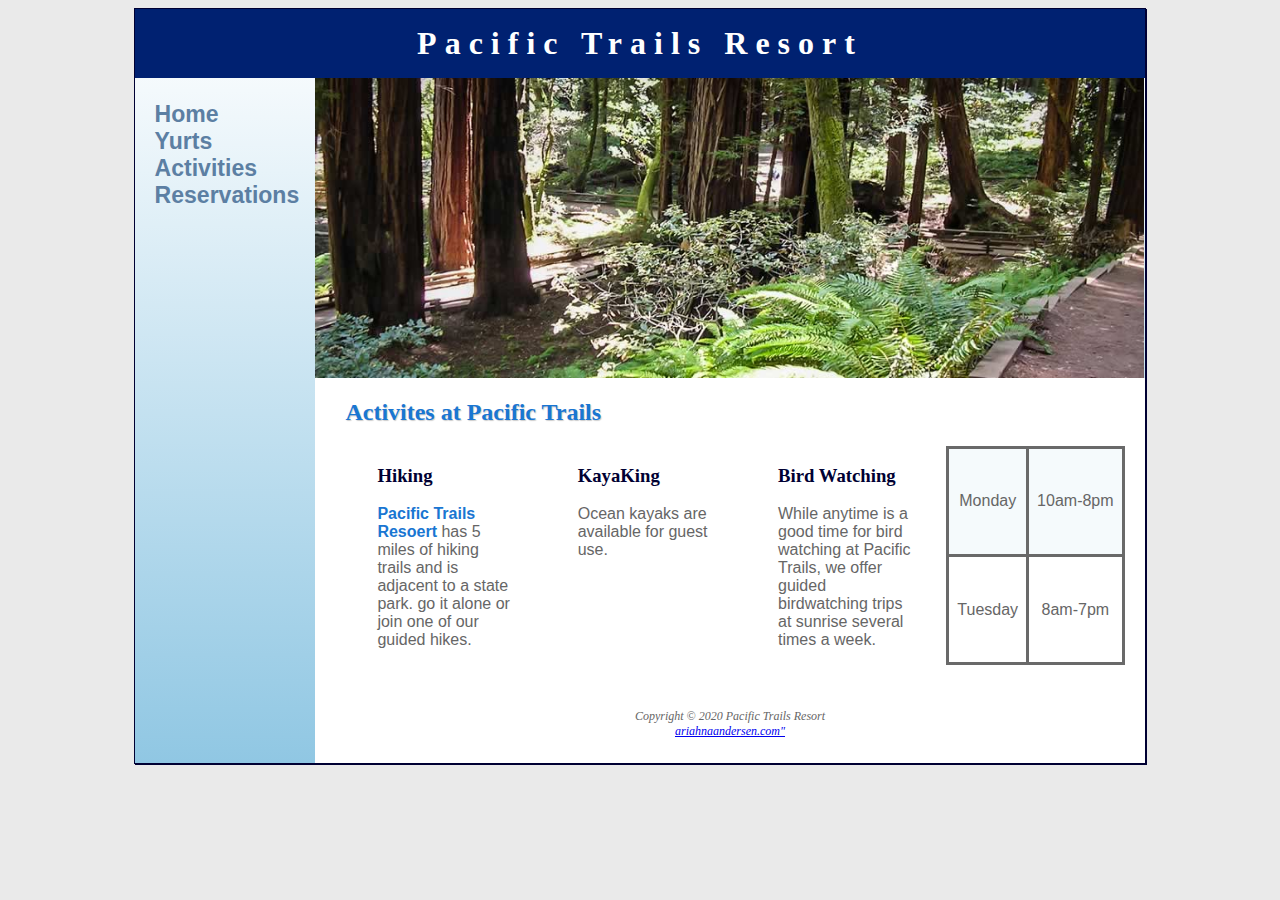
<file: activities.html>
<!DOCTYPE html>
<html lang="en">
<head>
    <title>Pacific Trails Resort :: Activities</title>
    <link href="pacific.css" rel="stylesheet">
    <meta charset="utf-8">
    <meta name="viewport" content="width=device-width, initial-scale=1.0">
    <meta name="description" content="Welcome to Pacific Trails Resort.Experience nature in yurts with hiking, kayaking, and bird watching at Pacific Trails Resort in Zephyr, CA.">
    <style>
        td{border: solid dimgrey}
    </style>
</head>
<body class="content">
<div id="wrapper">
    <header>
        <h1><a href="index.html">Pacific Trails Resort</a></h1>
    </header>
    <nav>
        <ul>
            <li><a href="index.html">Home</a></li>
            <li><a href="yurts.html">Yurts</a></li>
            <li><a href="activities.html">Activities</a></li>
            <li><a href="reservations.html">Reservations</a>
        </ul>
    </nav>
    <div id="trailhero">
    </div>
    <main>
        <h2>Activites at Pacific Trails</h2>
        <section>
            <h3>Hiking</h3>
            <p><span class="resort">Pacific Trails Resoert</span> has 5 miles of hiking trails and is adjacent to a state park. go it alone or join one of our guided hikes.</p>
        </section>
        <section>
            <h3>KayaKing</h3>
            <p>Ocean kayaks are available for guest use.</p>
        </section>
        <section>
            <h3>Bird Watching</h3>
            <p>While anytime is a good time for bird watching at Pacific Trails, we offer guided birdwatching trips at sunrise several times a week.</p>
        </section>
        <table style="border: solid black">
            <tr>
                <td>Monday</td>
                <td>10am-8pm</td>

            </tr>
            <tr>
                <td>Tuesday</td>
                <td>8am-7pm</td>
            </tr>
        </table>
    </main>
    <footer>
        Copyright &copy; 2020 Pacific Trails Resort<br>
        <a href="ariahnaandersen.com">ariahnaandersen.com"</a>
    </footer>
</div>
</body>
</html>
</file>
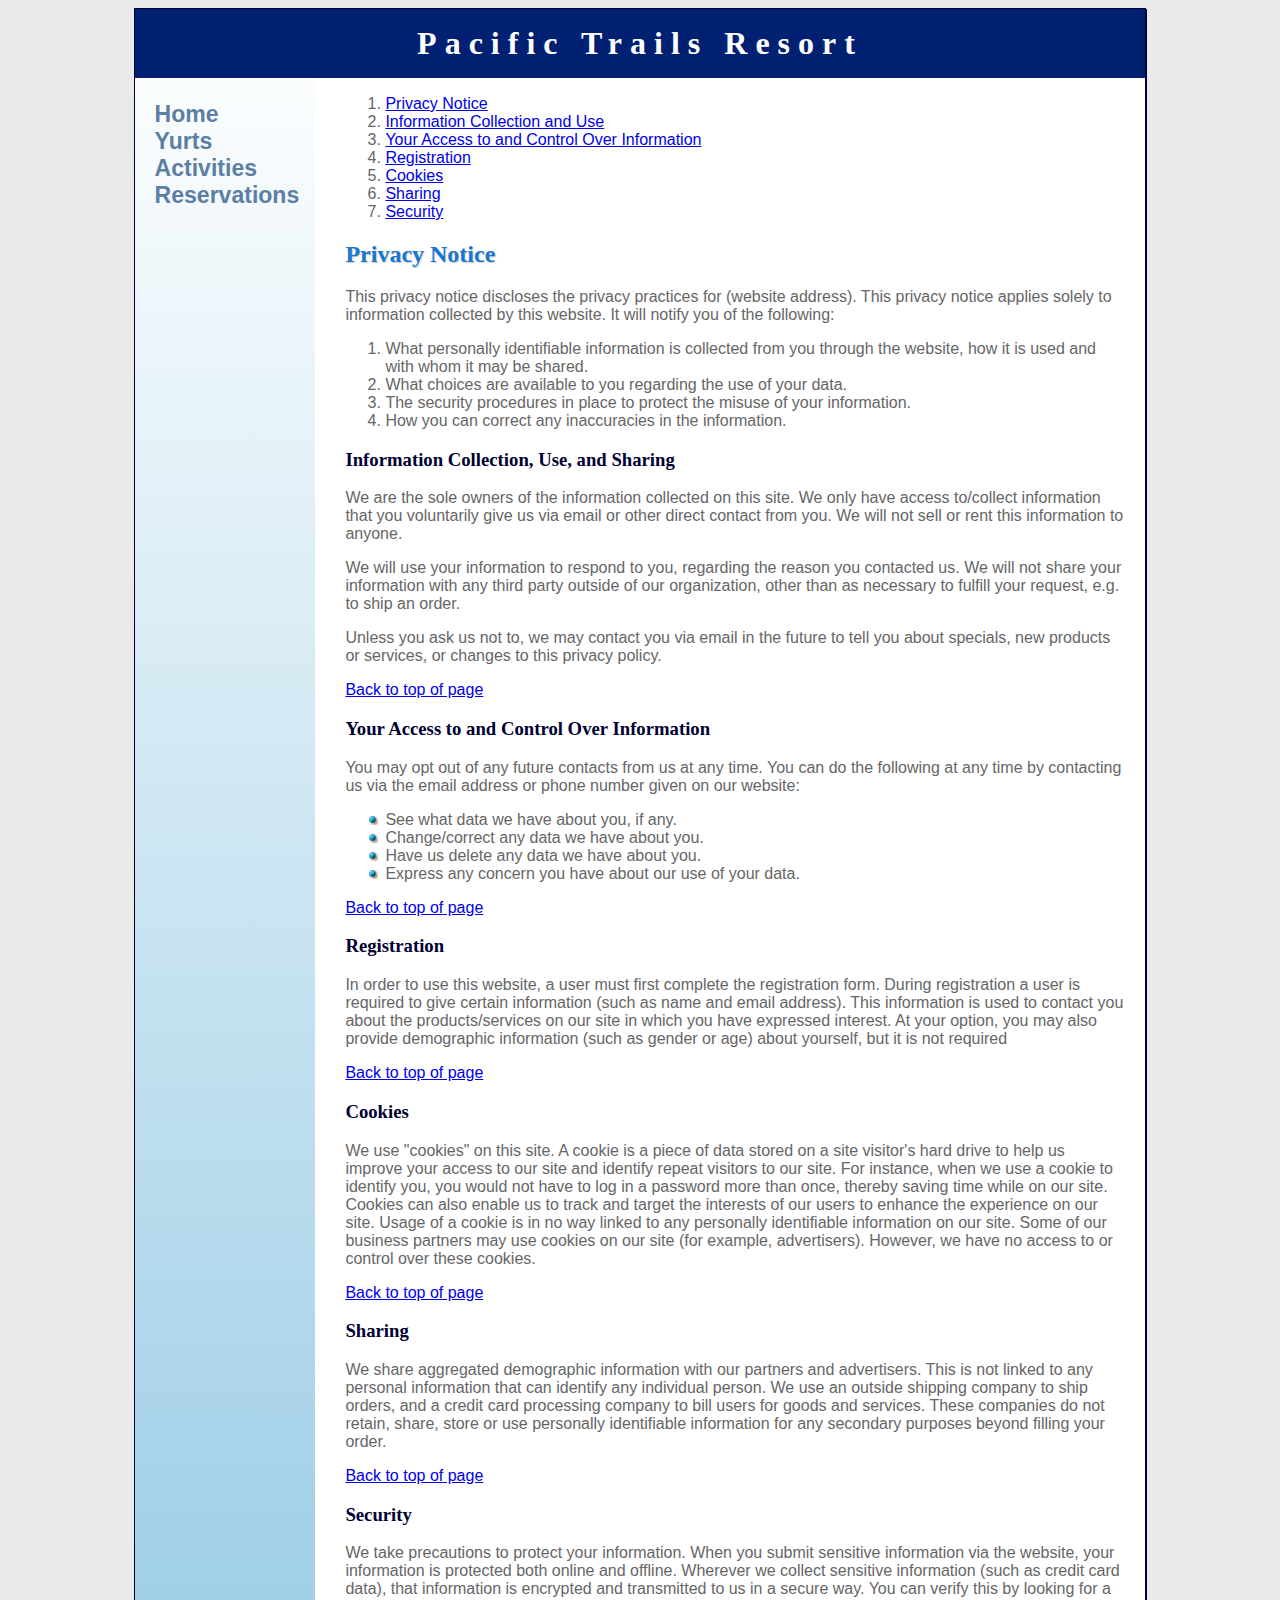
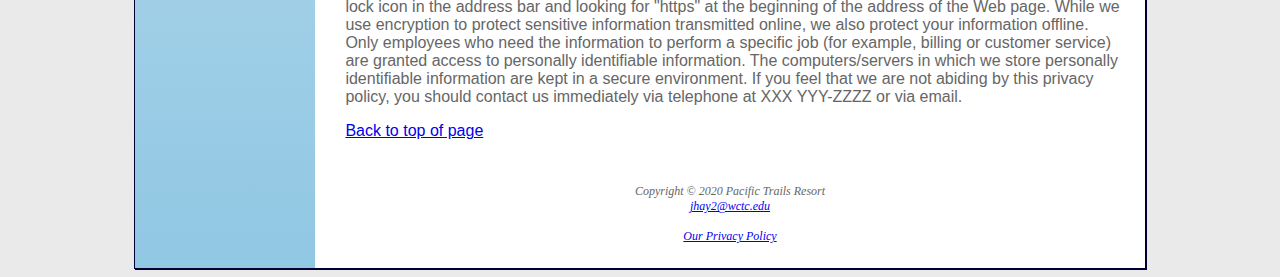
<file: privacy (1).html>
<!DOCTYPE html>
<html lang="en">
    <head>
        <title>Pacific Trails Resort :: Privacy Policy</title>
        <meta charset="utf-8">
        <meta name="viewport" content="width=device-width, initial-scale=1.0">
        <link rel="stylesheet" href="pacific.css">
        <link rel="icon" href="favicon.ico" type="image/x-icon">
        <meta name="author" content="Jonathan Hay">
        <!--
            Pacific Trails Resort Case Study from "Basics of Web Design, 4th Edition"
            Chapter 8: index.html
            Solution coded by: Jonathan Hay (jhay2@wctc.edu) Fall 2020
        -->
    </head>
    <body>
        <div id="wrapper">
            <header>
                <h1>Pacific Trails Resort</h1>
            </header>
            <nav>
                <ul>
                    <li><a href="index.html">Home</a></li>
                    <li><a href="yurts.html">Yurts</a></li>
                    <li><a href="activities.html">Activities</a></li>
                    <li><a href="reservations.html">Reservations</a></li>
                </ul>
            </nav>
            <div id="privacyhero"></div>
            <main>
                <ol id="top">
                    <li><a href="#notice">Privacy Notice</a> </li>
                    <li><a href="#collection">Information Collection and Use</a></li>
                    <li><a href="#control">Your Access to and Control Over Information</a></li>
                    <li><a href="#registration">Registration</a></li>
                    <li><a href="#cookies">Cookies</a></li>
                    <li><a href="#sharing">Sharing</a></li>
                    <li><a href="#security">Security</a></li>
                </ol>

                <h2 id="notice">Privacy Notice</h2>

                <p>This privacy notice discloses the privacy practices for (website address).
                    This privacy notice applies solely to information collected by this website.
                    It will notify you of the following:</p>
                <ol>
                    <li>What personally identifiable information is collected from you through the website, how it is used and with whom it may be shared.</li>
                    <li>What choices are available to you regarding the use of your data.</li>
                    <li>The security procedures in place to protect the misuse of your information.</li>
                    <li>How you can correct any inaccuracies in the information.</li>
                </ol>

                <h3 id="collection">Information Collection, Use, and Sharing</h3>

                <p>
                We are the sole owners of the information collected on this site. We only have access to/collect information that you voluntarily give us via email or other direct contact from you. We will not sell or rent this information to anyone.
                </p>
                <p>
                We will use your information to respond to you, regarding the reason you contacted us. We will not share your information with any third party outside of our organization, other than as necessary to fulfill your request, e.g. to ship an order.
                </p>
                <p>
                Unless you ask us not to, we may contact you via email in the future to tell you about specials, new products or services, or changes to this privacy policy.
                </p>
                <a href="#top">Back to top of page</a>

                <h3 id="control">Your Access to and Control Over Information</h3>
                <p>
                You may opt out of any future contacts from us at any time. You can do the following at any time by contacting us via the email address or phone number given on our website:
                </p>
                <ul>
                    <li>See what data we have about you, if any.</li>
                    <li>Change/correct any data we have about you.</li>
                    <li>Have us delete any data we have about you.</li>
                    <li>Express any concern you have about our use of your data.</li>
                </ul>
                <a href="#top">Back to top of page</a>

                <h3 id="registration">Registration</h3>
                <p>
                In order to use this website, a user must first complete the registration form. During registration a user is required to give certain information (such as name and email address). This information is used to contact you about the products/services on our site in which you have expressed interest. At your option, you may also provide demographic information (such as gender or age) about yourself, but it is not required
                </p>
                <a href="#top">Back to top of page</a>

                <h3 id="cookies">Cookies</h3>
                <p>
                We use "cookies" on this site. A cookie is a piece of data stored on a site visitor's hard drive to help us improve your access to our site and identify repeat visitors to our site. For instance, when we use a cookie to identify you, you would not have to log in a password more than once, thereby saving time while on our site. Cookies can also enable us to track and target the interests of our users to enhance the experience on our site. Usage of a cookie is in no way linked to any personally identifiable information on our site.

                Some of our business partners may use cookies on our site (for example, advertisers). However, we have no access to or control over these cookies.
                </p>
                <a href="#top">Back to top of page</a>

                <h3 id="sharing">Sharing</h3>
                <p>
                We share aggregated demographic information with our partners and advertisers. This is not linked to any personal information that can identify any individual person.

                We use an outside shipping company to ship orders, and a credit card processing company to bill users for goods and services. These companies do not retain, share, store or use personally identifiable information for any secondary purposes beyond filling your order.
                </p>
                <a href="#top">Back to top of page</a>

                <h3 id="security">Security</h3>

                <p>
                We take precautions to protect your information. When you submit sensitive information via the website, your information is protected both online and offline.

                Wherever we collect sensitive information (such as credit card data), that information is encrypted and transmitted to us in a secure way. You can verify this by looking for a lock icon in the address bar and looking for "https" at the beginning of the address of the Web page.

                While we use encryption to protect sensitive information transmitted online, we also protect your information offline. Only employees who need the information to perform a specific job (for example, billing or customer service) are granted access to personally identifiable information. The computers/servers in which we store personally identifiable information are kept in a secure environment.

                If you feel that we are not abiding by this privacy policy, you should contact us immediately via telephone at XXX YYY-ZZZZ or via email.
                </p>
                <a href="#top">Back to top of page</a>
            </main>
            <footer>
                Copyright &copy; 2020 Pacific Trails Resort<br>
                <a href="mailto:jhay2@wctc.edu">jhay2@wctc.edu</a><br><br>
                <a href="privacy.html">Our Privacy Policy</a>

            </footer>
        </div>
    </body>
</html>
</file>
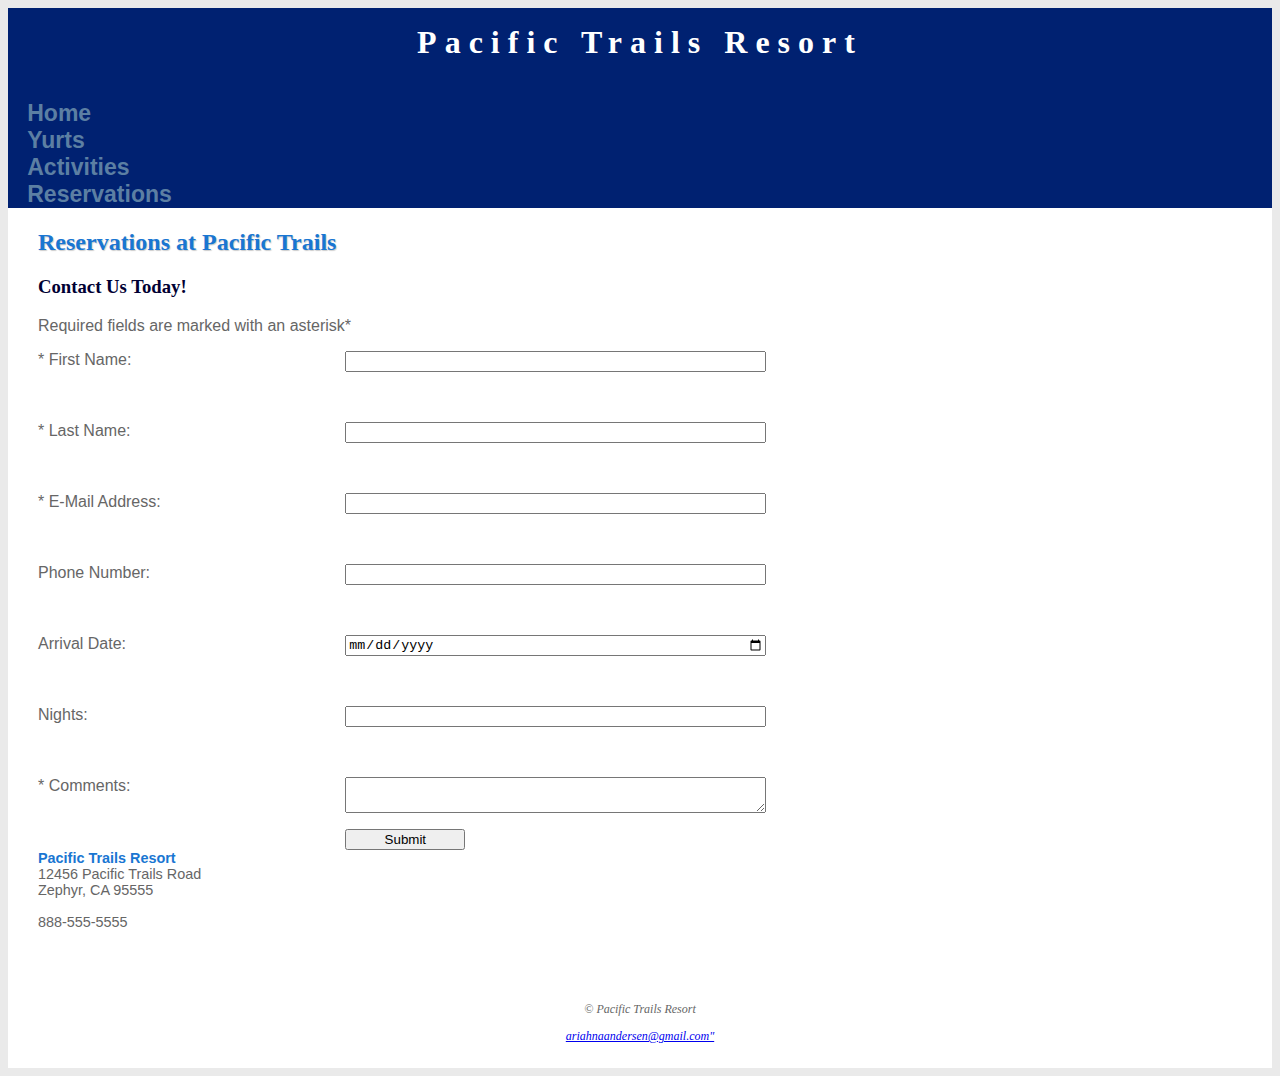
<file: reservations.html>
<!DOCTYPE html>
<html>
<head>
  <title>Pacific Trails Resort: Reservations</title>
  <meta charset="UTF-8">
  <link rel="stylesheet" href="pacific.css">
</head>
<body>
<header>
  <h1>Pacific Trails Resort</h1>
  <nav>
    <ul>
      <li><a href="index.html">Home</a></li>
      <li><a href="yurts.html">Yurts</a></li>
      <li><a href="activities.html">Activities</a></li>
      <li><a href="reservations.html">Reservations</a></li>
    </ul>
  </nav>
</header>
  <main>
    <h2>Reservations at Pacific Trails</h2>
    <h3>Contact Us Today!</h3>
    <p>Required fields are marked with an asterisk*</p>
    <form method="post" action="https://webdevbasics.net/scripts/pacific.php">
      <label for="firstName">* First Name:</label>
      <input type="text" id="firstName" name="firstName" required><br>

      <label for="lastName">* Last Name:</label>
      <input type="text" id="lastName" name="lastName" required><br>

      <label for="email">* E-Mail Address:</label>
      <input type="email" id="email" name="email" required><br>

      <label for="phone">Phone Number:</label>
      <input type="tel" id="phone" name="phone" maxlength="12"><br>

      <label for="arrivalDate">Arrival Date:</label>
      <input type="date" id="arrivalDate" name="arrivalDate"><br>

      <label for="nights">Nights:</label>
      <input type="number" id="nights" name="nights" min="1" max="14"><br>

      <label for="comments">* Comments:</label>
      <textarea id="comments" name="comments" rows="2" cols="30" required></textarea><br>

      <button type="submit">Submit</button>
    </form>
    <div id="contact">
      <span class="resort">Pacific Trails Resort</span><br>
      12456 Pacific Trails Road<br>
      Zephyr, CA 95555<br><br>
      888-555-5555<br><br>
    </div>
  </main>
  <footer>
    <p>&copy; Pacific Trails Resort</p>
    <a href="ariahnaandersen@gmail.com">ariahnaandersen@gmail.com"</a>
  </footer>
</div>
</body>
</html>
</file>
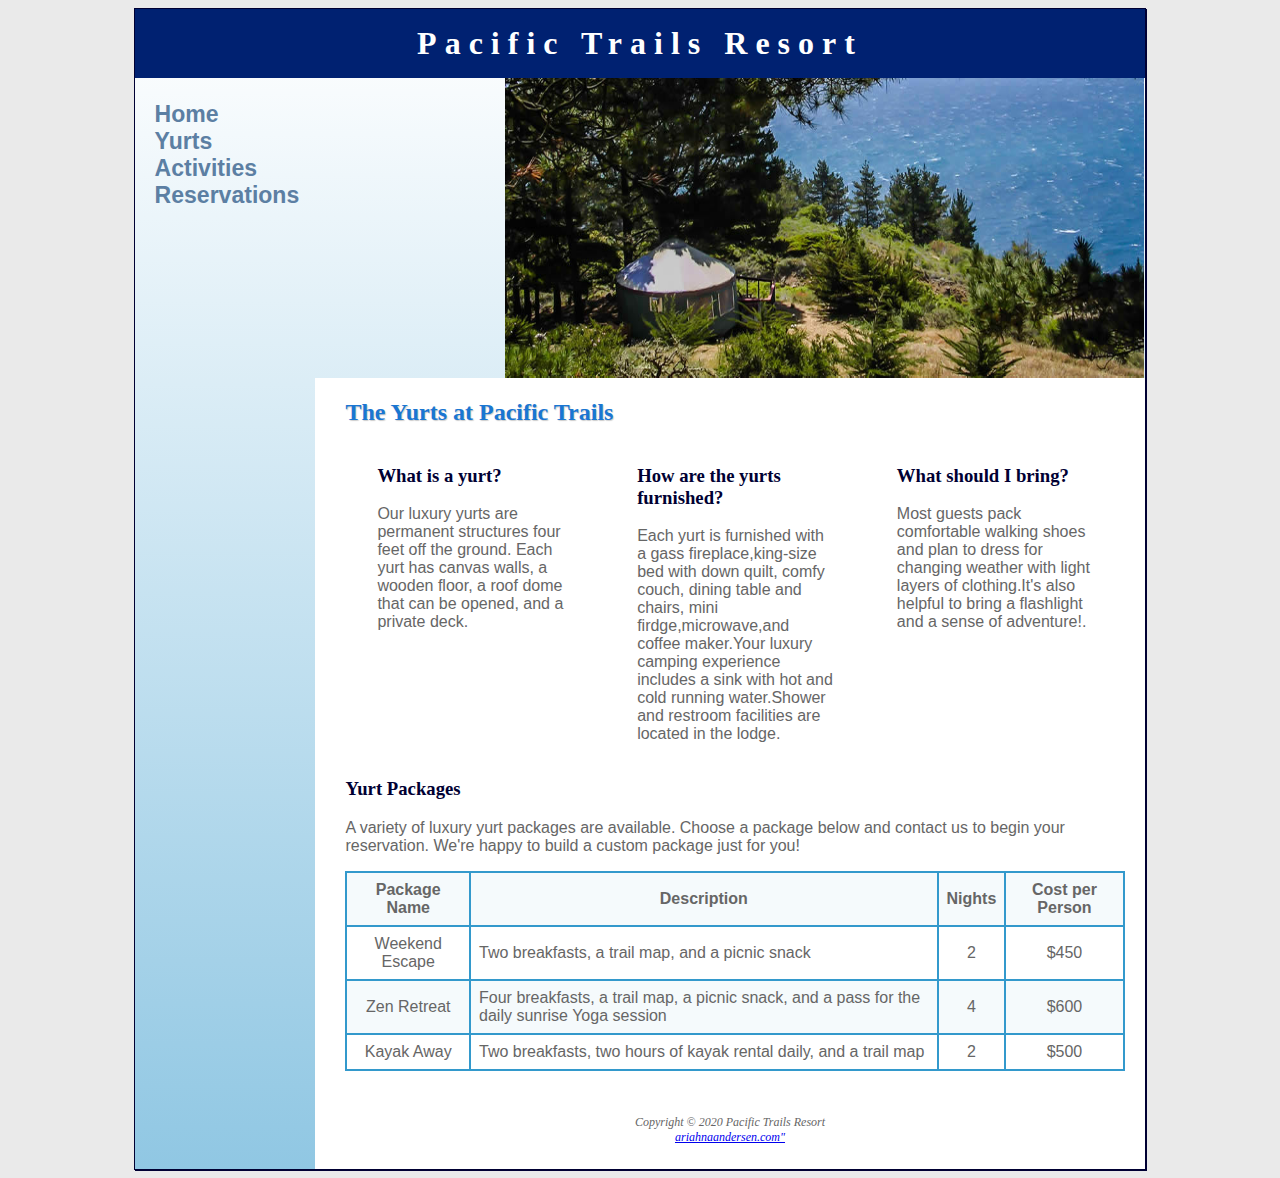
<file: yurts.html>
<!DOCTYPE html>
<html lang="en">
<head>
    <title>Pacific Trails Resort :: Yurts</title>
    <link href="pacific.css" rel="stylesheet">
    <meta charset="utf-8">
    <meta name="viewport" content="width=device-width, initial-scale=1.0">
    <meta name="description" content="Welcome to Pacific Trails Resort.Experience nature in yurts with hiking, kayaking, and bird watching at Pacific Trails Resort in Zephyr, CA.">
</head>
<body class="content">
<div id="wrapper">

    <header>
        <h1><a href="index.html">Pacific Trails Resort</a></h1>
    </header>
    <nav>
        <ul>
            <li><a href="index.html">Home</a></li>
            <li><a href="yurts.html">Yurts</a></li>
            <li><a href="activities.html">Activities</a></li>
            <li><a href="reservations.html">Reservations</a>
        </ul>
    </nav>
    <div id="yurthero">
    </div>
    <main>
        <h2>The Yurts at Pacific Trails</h2>
        <section>
            <h3>What is a yurt?</h3>
            <p>Our luxury yurts are permanent structures four feet off the ground. Each yurt has canvas walls, a wooden floor, a roof dome that can be opened, and a private deck.</p>
        </section>
        <section>
            <h3>How are the yurts furnished?</h3>
            <p>Each yurt is furnished with a gass fireplace,king-size bed with down quilt, comfy couch, dining table and chairs, mini firdge,microwave,and coffee maker.Your luxury camping experience includes a sink with hot and cold running water.Shower and restroom facilities are located in the lodge.</p>
        </section>
        <section>
            <h3>What should I bring?</h3>
            <p>Most guests pack comfortable walking shoes and plan to dress for changing weather with light layers of clothing.It&#39;s also helpful to bring a flashlight and a sense of adventure!.</p>
        </section>
        <div id="special">
            <h3>Yurt Packages</h3>
            <p>A variety of luxury yurt packages are available. Choose a package below and contact us to begin your reservation. We're happy to build a custom package just for you!</p>
            <table>
                <tr>
                    <th>Package Name</th>
                    <th>Description</th>
                    <th>Nights</th>
                    <th>Cost per Person</th>
                </tr>
                <tr>
                    <td>Weekend Escape</td>
                    <td class="text">Two breakfasts, a trail map, and a picnic snack</td>
                    <td>2</td>
                    <td>$450</td>
                </tr>
                <tr>
                    <td>Zen Retreat</td>
                    <td class="text">Four breakfasts, a trail map, a picnic snack, and a pass for the daily sunrise Yoga session</td>
                    <td>4</td>
                    <td>$600</td>
                </tr>
                <tr>
                    <td>Kayak Away</td>
                    <td class="text">Two breakfasts, two hours of kayak rental daily, and a trail map</td>
                    <td>2</td>
                    <td>$500</td>

                </tr>
            </table>
        </div>
    </main>
    <footer>
        Copyright &copy; 2020 Pacific Trails Resort<br>
        <a href="ariahnaandersen.com">ariahnaandersen.com"</a>
    </footer>
</div>
</body>
</html>
</file>
<file: pacific.css>
* { box-sizing: border-box; }
body {
    background-color: #EAEAEA;
    color: #666666;
    font-family: Arial, Helvetica, sans-serif;
}
#wrapper {
    background-color: #90C7E3;
    background-image: linear-gradient(to bottom, #FFFFFF, #90C7E3);
    background-repeat: no-repeat;
}
header {
    background-color: #002171;
    color: #FFFFFF;
    text-align: center;
}
header a { text-decoration: none; }
header a:link { color: #FFFFFF; }
header a:visited { color: #FFFFFF;}
header a:hover { color: #90C7E3; }

nav {
    text-align: center;
    margin-top: 0;
    font-size: 120%;
    font-weight: bold;
    padding: 0;
}
nav ul {
    list-style-type: none;
    padding-left: 0;
    margin: 0;
    font-size: 1.2em;
}

nav li{border-bottom: 1px solid #000033}
nav a { text-decoration: none;
    transition: color 3s ease-out;
}
nav a:link { color: #5C7FA3; }
nav a:visited { color: #344873; }
nav a:hover { color: #A52A2A; }

main {
   padding: 1px 20px 20px 20px;
    display: block;
    background-color: #FFFFFF;
    padding-left: 30px;
    overflow: auto;
}
h1{margin-bottom: 0;
    margin-top: 0;
    font-family: Georgia,"Times New Roman", serif;
    letter-spacing: 0.25em;
    padding-top: 0.5em;
    padding-bottom: 0.5em;

}

h2 {
    color: #1976D2;
    font-family: Georgia, "Times New Roman", serif;
    text-shadow: 1px 1px 1px #ccc;
}

h3 { color: #000033;
    font-family: Georgia,"Times New Roman", serif; }

main ul{list-style-image: url("marker.gif");}

dt {
    color: #002171;}

.resort {
    color: #1976D2;
    font-weight: bold;
}
#contact{font-size: 90%}

footer {
    font-size: 75%;
    font-style: italic;
    text-align: center;
    font-family: Georgia, "Times New Roman", serif;
    padding: 2em;
    background-color: #FFFFFF;
}

#homehero {
    height: 300px;
    background-image: url(coast.jpg);
    background-repeat: no-repeat;
    background-size: 100% 100%;

}
#yurthero {
    height: 300px;
    background-image: url(yurt.jpg);
    background-repeat: no-repeat;
    background-size: 100% 100%;
    margin-left: 190px;
}
#trailhero {
    height: 300px;
    background-image: url(trail.jpg);
    background-repeat: no-repeat;
    background-size: 100% 100%;
}

table {
    border: 2px solid #3399CC;
    border-collapse: collapse;
}

th {
    padding: 0.5em;
    border: 2px solid #3399CC;
    text-align: center;
}
 td {
     padding: 0.5em;
     border: 2px solid #3399CC;
     text-align: center;
 }

 tr:nth-of-type(odd) {
     background-color: #F5FAFC;
 }

 .text {
 text-align: left;
 }

 form{
     display: grid;
     flex-flow: column nowrap;
     grid-template-columns: 60% 1fr;
     grid-gap: 1em;
     grid-auto-rows: auto;

 }

input[type="submit"] {
    grid-column: 2 / span 1;
    width: 9em;
    margin-top: 1em;
    margin-bottom: 5em;
}
extarea {
     margin-bottom: 5em;
 }

label {
    grid-column: 1 / span 1;
}

video,embed {float: right; padding-left: 20px;}

@media screen and (min-width: 768px) {
    form {
        width: 60%;
        display: grid;
        grid-gap: 1em;
        grid-template-columns: 40% 1fr;
        grid-auto-rows: auto;
    }

    button[type="submit"] {
        grid-column: 2 / span 1;
        width: 9em;
    }
}


@media (min-width: 600px) {
    nav ul{display: flex;
        flex-flow: row nowrap;
        justify-content: space-around;

    }
    nav li {border-bottom: none;}
    section {padding-left: 2em; padding-right: 2em;}
    .content main {display: grid;
    grid-template-rows: auto;
    grid-template-columns: 1fr 1fr 1fr;}
    h2{ grid-row: 1 / 2; grid-column: 1 / 5;}
    section{ grid-row: 2 / 3; grid-column: auto}
    #special {grid-row: auto; grid-column: 1 / 5; }
    footer {grid-row: auto; grid-column: 1 / 5;}
}

@media (min-width: 1024px) {
    nav ul{display: flex;
        flex-flow: column;
        padding-top: 1em;
    }
    nav {text-align: left;
        padding-left: 1em;}
    #wrapper{margin: auto;
        width: 80%;
        border: 1px solid #000033;
        box-shadow: 1px 1px #000033;
        display: grid;
        grid-template-columns: 180px auto;
        grid-template-rows: auto;

    }
    header{grid-row: 1 / 2; grid-column: 1 / 3; }
    nav {grid-row: 2 / 5; grid-column: 1 / 2;}
    div {grid-row: 2 / 3; grid-column: 2 / 3;}
    main{grid-row: 3 / 4; grid-column: 2 / 3;}
    footer {grid-row: 4 / 5; grid-column: 2 / 3;}


}
</file>
